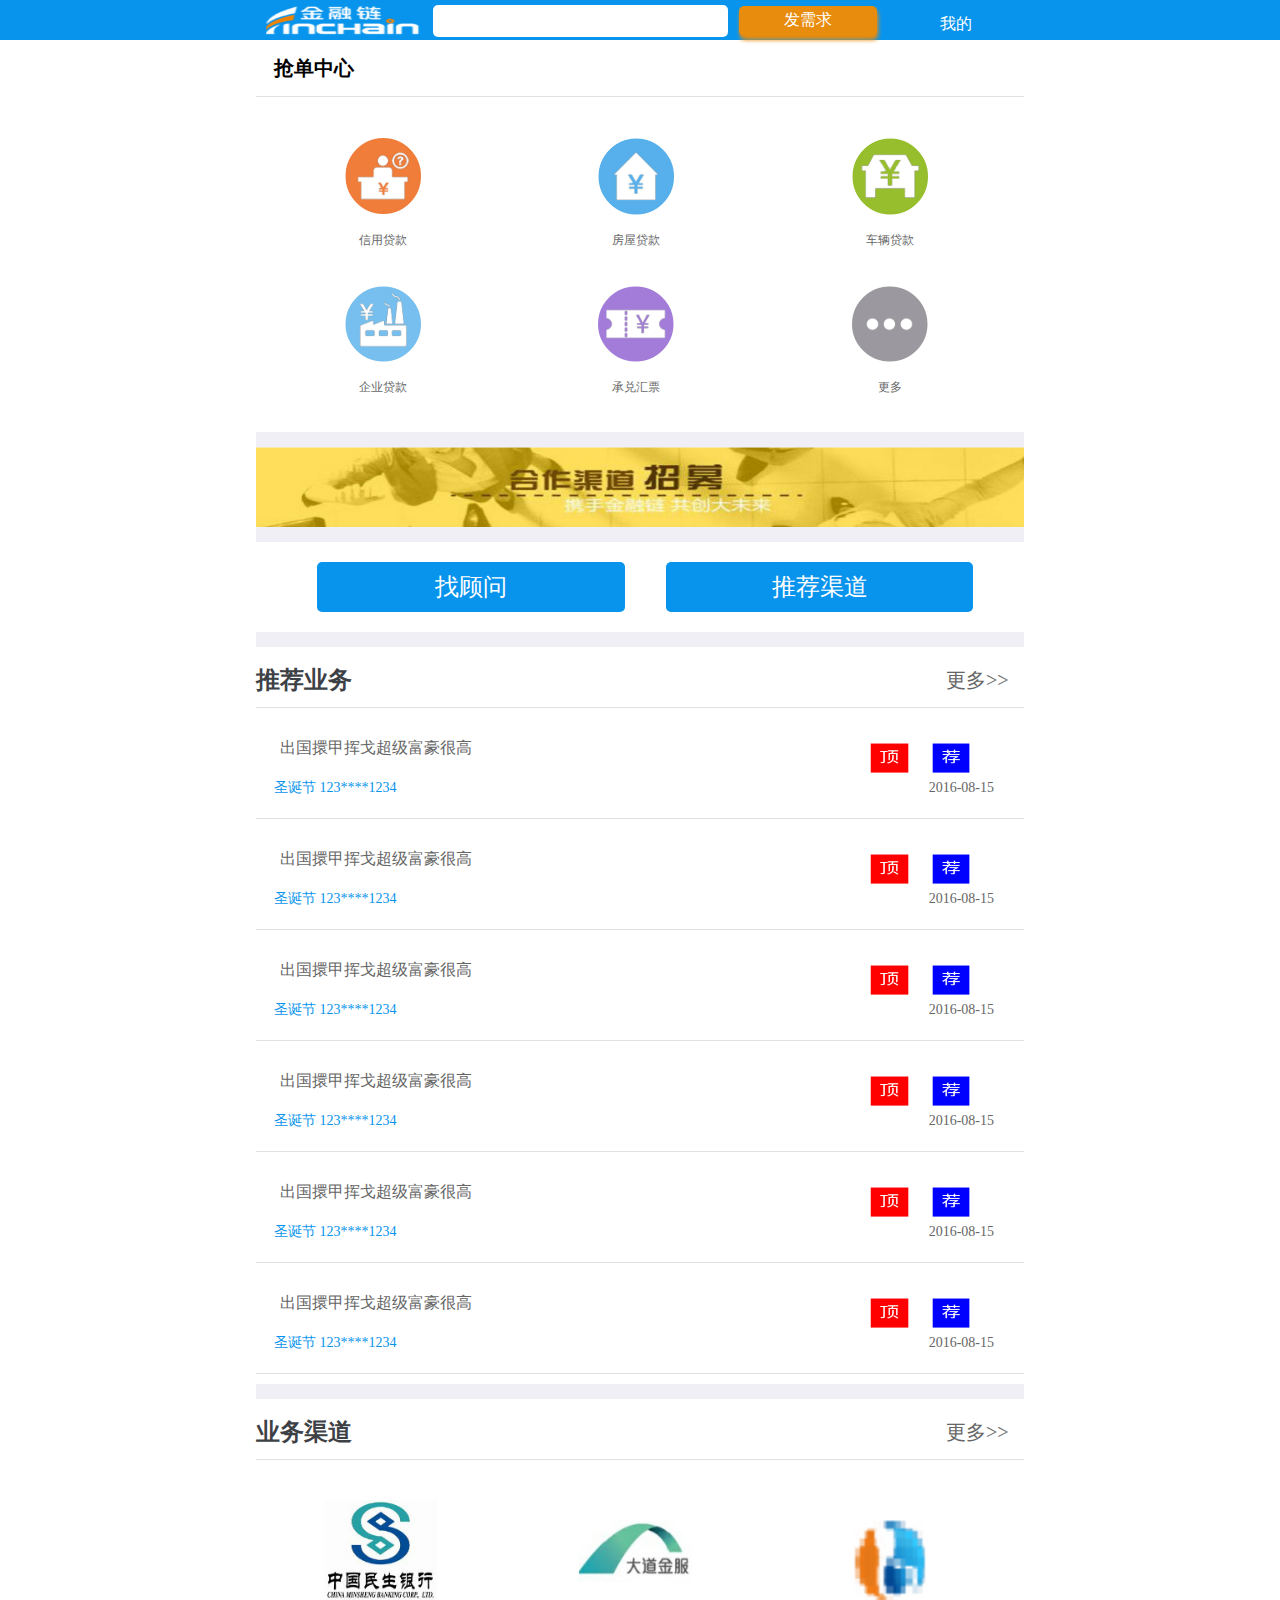
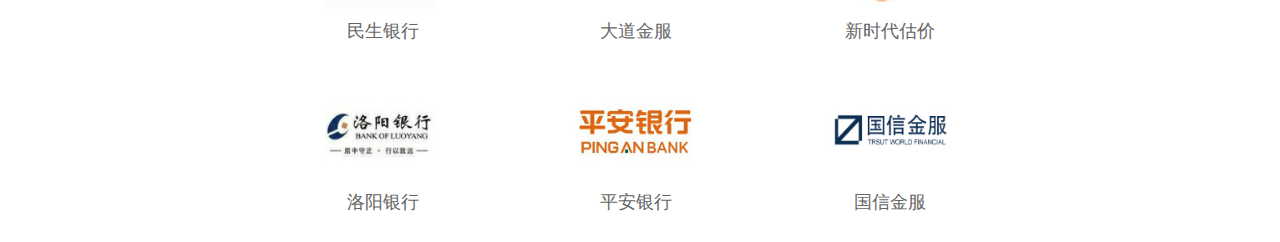
<file: index.html>
<!DOCTYPE html>
<html>
<head>
    <meta charset="UTF-8">
    <meta name="viewport"
          content="width=device-width, user-scalable=no, initial-scale=1.0, maximum-scale=1.0, minimum-scale=1.0">
    <meta http-equiv="x-ua-compatible" content="IE=edge">
    <title>抢单中心</title>
    <link rel="stylesheet" href="css/抢单中心.css" type="text/css">
    <link rel="stylesheet" href="css/clear.css" type="text/css">
    <link rel="icon" href="img/favicon.ico">
    <style type="text/css" media="screen">

    </style>


</head>
<body>
<div class="box">
    <div class="layout">
        <header class="header">
            <a href="#" class="header_logo">
                <img src="img/logo.png" alt="">
            </a>
            <input type="text" value="" class="jrl_search"/>
            <input type="button" value="发需求" class="jrl_btn">
            <a href="#"><span class="jrl_self">我的</span></a>
        </header>
    <nav class="nav">
        <h2>抢单中心</h2>
        <ul class="f-clear">
            <li><a href=""><img src="img/tu-1.png" alt="" class="tu"><p class="nav_font">信用贷款</p></a></li>
            <li><a href=""><img src="img/tu-2.png" alt="" class="tu"><p class="nav_font">房屋贷款</p></a></li>
            <li><a href=""><img src="img/tu-3.png" alt="" class="tu"><p class="nav_font">车辆贷款</p></a></li>
            <li><a href=""><img src="img/tu-4.png" alt="" class="tu"><p class="nav_font">企业贷款</p></a></li>
            <li><a href=""><img src="img/tu-5.png" alt="" class="tu"><p class="nav_font">承兑汇票</p></a></li>
            <li><a href=""><img src="img/tu-6.png" alt="" class="tu"><p class="nav_font">更多</p></a></li>
        </ul>
    </nav>
        <div class="lunbo">
            <ul>
                <li><img src="img/bg.png" alt=""></li>
            </ul>
        </div>
        <div class="center_btn">
            <a href="#"><input type="button" value="找顾问" class="center_btn1"/></a>
            <a href="#"><input type="button" value="推荐渠道" class="center_btn1 center_btn2"/></a>
        </div>
        <div class="recom_box">
           <div class="recom">
               <strong>推荐业务</strong>
               <a href="#"><span class="more">更多>></span></a>
           </div>
        </div>
        <ul class="content">
            <li>
                <h3>出国擐甲挥戈超级富豪很高</h3>
                    <a href="#" class="ding"><img src="img/ding.png" alt=""></a>
                    <a href="#" class="jian"><img src="img/jian.png" alt=""></a>
                <p class="content_font">圣诞节 123****1234 <span>2016-08-15</span></p>
            </li>
        </ul>
        <ul class="content">
            <li>
                <h3>出国擐甲挥戈超级富豪很高</h3>
                <a href="#" class="ding"><img src="img/ding.png" alt=""></a>
                <a href="#" class="jian"><img src="img/jian.png" alt=""></a>
                <p class="content_font">圣诞节 123****1234 <span>2016-08-15</span></p>
            </li>
        </ul>
        <ul class="content">
            <li>
                <h3>出国擐甲挥戈超级富豪很高</h3>
                <a href="#" class="ding"><img src="img/ding.png" alt=""></a>
                <a href="#" class="jian"><img src="img/jian.png" alt=""></a>
                <p class="content_font">圣诞节 123****1234 <span>2016-08-15</span></p>
            </li>
        </ul>
        <ul class="content">
            <li>
                <h3>出国擐甲挥戈超级富豪很高</h3>
                <a href="#" class="ding"><img src="img/ding.png" alt=""></a>
                <a href="#" class="jian"><img src="img/jian.png" alt=""></a>
                <p class="content_font">圣诞节 123****1234 <span>2016-08-15</span></p>
            </li>
        </ul>
        <ul class="content">
            <li>
                <h3>出国擐甲挥戈超级富豪很高</h3>
                <a href="#" class="ding"><img src="img/ding.png" alt=""></a>
                <a href="#" class="jian"><img src="img/jian.png" alt=""></a>
                <p class="content_font">圣诞节 123****1234 <span>2016-08-15</span></p>
            </li>
        </ul>
        <ul class="content">
            <li>
                <h3>出国擐甲挥戈超级富豪很高</h3>
                <a href="#" class="ding"><img src="img/ding.png" alt=""></a>
                <a href="#" class="jian"><img src="img/jian.png" alt=""></a>
                <p class="content_font">圣诞节 123****1234 <span>2016-08-15</span></p>
            </li>
        </ul>
       <footer class="footer">
           <div class="recom_box">
               <div class="recom">
                   <strong>业务渠道</strong>
                   <a href="#"><span class="more">更多>></span></a>
               </div>
           </div>
           <ul class="f-clear">
               <li><a href="#"><img src="img/bank-1.png" alt="" class="bank"><p class="footer_font">民生银行</p></a></li>
               <li><a href="#"><img src="img/bank-2.png" alt="" class="bank"><p class="footer_font">大道金服</p></a></li>
               <li><a href="#"><img src="img/bank-3.png" alt="" class="bank"><p class="footer_font">新时代估价</p></a></li>
               <li><a href="#"><img src="img/bank-4.png" alt="" class="bank"><p class="footer_font">洛阳银行</p></a></li>
               <li><a href="#"><img src="img/bank-5.png" alt="" class="bank"><p class="footer_font">平安银行</p></a></li>
               <li><a href="#"><img src="img/bank-6.png" alt="" class="bank"><p class="footer_font">国信金服</p></a></li>
           </ul>
       </footer>
</div>
</div>
</body>
</html>
</file>
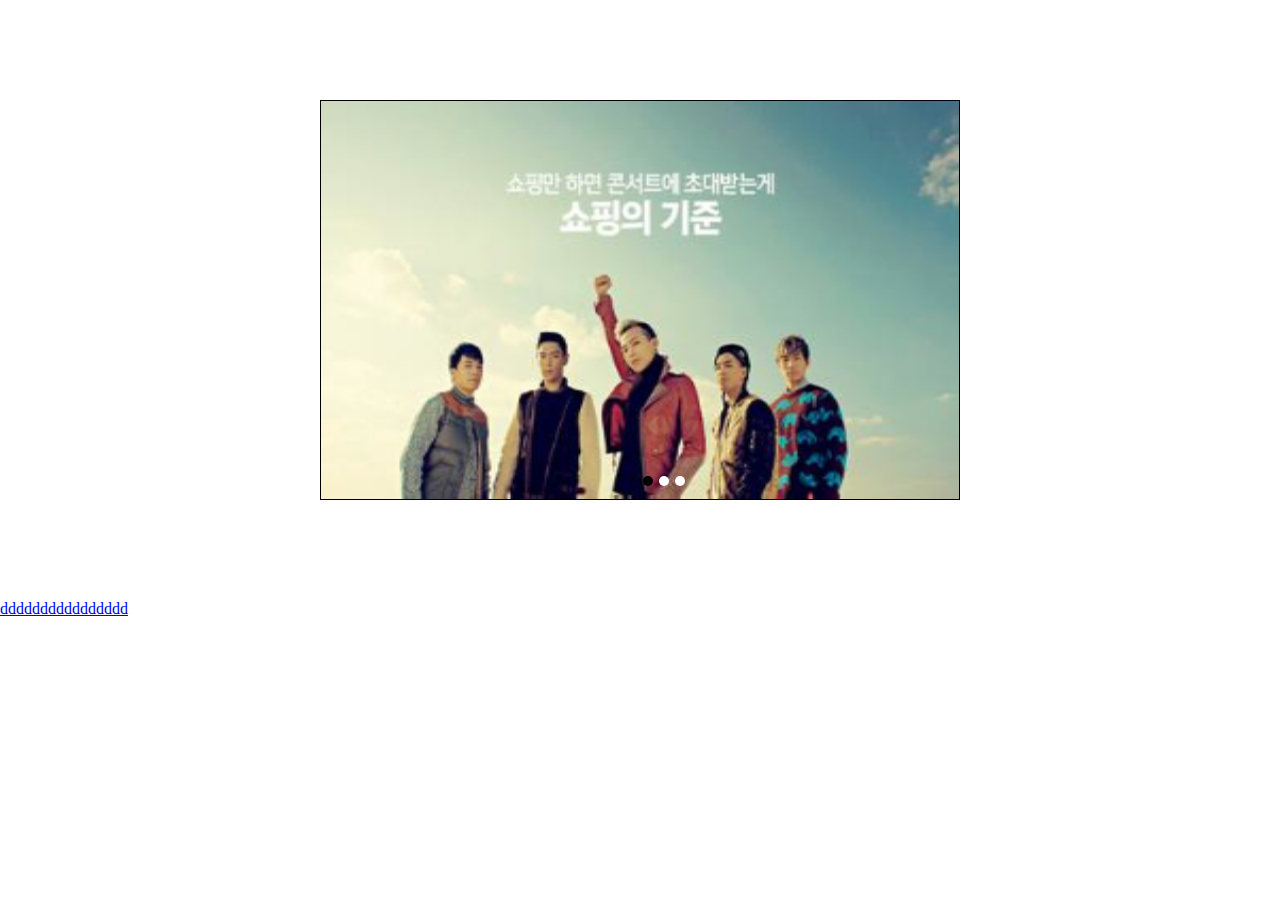
<file: lunbo.html>
<!DOCTYPE html>
<html>
<head>
    <meta charset="UTF-8">
    <meta name="viewport"
          content="width=device-width, user-scalable=no, initial-scale=1.0, maximum-scale=1.0, minimum-scale=1.0">
    <title>轮播</title>
    <style type="text/css" media="screen">
        body,html{
            width: 100%;
        }
        *{
            margin: 0;
            padding: 0;
        }
        ul,li{
            list-style: none;
        }
        .box{
            width: 50%;
            height: 400px;
            margin: 100px auto;
            border: 1px solid #000000;
            overflow: hidden;
            position: relative;
            box-sizing: border-box;
        }
        ul:nth-of-type(1){
            width: 500%;
            height: 100%;
            overflow: hidden;
        }
        .item{
            float: left;
            width: 20%;
            height: 100%;
            /*border:1px solid #ccc;*/
            box-sizing: border-box;
        }
        .item img{
            width: 100%;
            height: 100%;
            display: block;
            font-size: 0;
        }
        ul:nth-of-type(2){
            position: absolute;
            left:50%;
            bottom:10px;
        }
        ul:nth-of-type(2) li{
            width: 10px;
            height: 10px;
            border-radius: 50%;
            float: left;
            background-color: #fff;
            margin: 3px;
        }
        ul:nth-of-type(2) .current{
            background-color: #000;
        }

    </style>

</head>
<body>
<div class="box">
    <ul>
        <li class="item"><img src="img/gd1.jpg" alt=""></li>
        <li class="item"><img src="img/top.jpg" alt=""></li>
        <li class="item"><img src="img/gd2.jpg" alt=""></li>
        <li class="item"><img src="img/gd1.jpg" alt=""></li>
        <li class="item"><img src="img/top.jpg" alt=""></li>
    </ul>
    <ul>
        <li class="point current"></li>
        <li class="point"></li>
        <li class="point"></li>
    </ul>
</div>
<a href="#">dddd</a><a href="#">dddd</a><a href="#">dddd</a><a href="#">dddd</a>

<script type="text/javascript">
    (function(){
        var box=document.querySelector('.box');
        var item=document.querySelector('img');
      var width=box.clientWidth;
//        var width=item.offsetWidth;
        var ul=document.querySelectorAll('ul')[0];
        var point=document.querySelectorAll('.point');


        function addTransition(){
            ul.style.transition='all .5s ease';
        }
        function  addTranslateX(x){
            ul.style.transform='TranslateX('+x+'px)';
        }
        function  removeTransition(){
            ul.style.transition='none';
        }


        var index=1;
        var timer=null;

        timer=setInterval(function(){
            index++;
            addTransition();
            addTranslateX(-index*width);
            setPoint();

        },3000);


        ul.addEventListener('webkitTransitionEnd',function(e){
            if(index >= 4){
                index=1;
                removeTransition();
                addTranslateX(-index*width);
                setPoint();
            }else if(index <= 0){
                index=3;
                removeTransition();
                addTranslateX(-index*width);
                setPoint();
            }
        });



        var start=0;
        var end=0;
        var step=0;
        ul.addEventListener('touchstart',function(e){
            clearInterval(timer);
            start= e.touches[0].clientX;
        });
        ul.addEventListener('touchmove',function(e){
            e.preventDefault();
            end= e.touches[0].clientX;
            step=start-end;
            addTransition();
            addTranslateX(-index*width - step);
        });
        ul.addEventListener('touchend',function(e){
            if(Math.abs(step) > width * 1/3 && end!=0){
                if(step>0){
                    index++;
                }else{
                    index--;
                }
            }
            clearInterval(timer);
            addTransition();
            addTranslateX(-index*width);
            setPoint();

            timer = setInterval(function(){
                index++;
                addTransition();
                addTranslateX(-index * width);
            },2000);

            start = 0;
            end = 0;
            step = 0;

        },false);

        function setPoint(){
            var pointIndex = index;
            for(var i=0; i<point.length; i++){
                point[i].classList.remove('current');
            }
            if(index >= 4 ){
                pointIndex = 1;
            }else if(index <= 0){
                pointIndex = 3;
            }
            point[pointIndex-1].classList.add('current');
        }

    })()
</script>
</body>
</html>
</file>
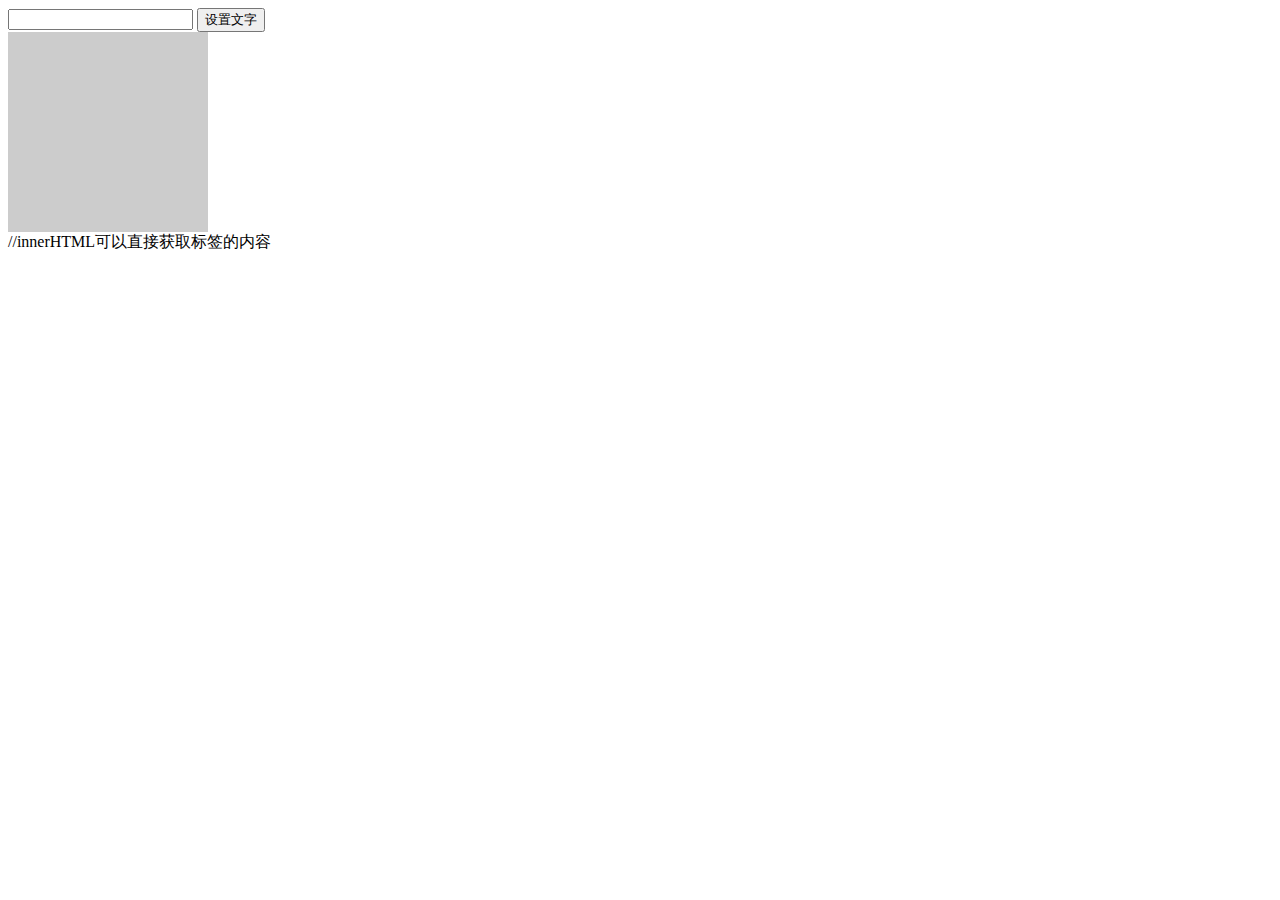
<file: code/innerHTML的使用.html>
<!DOCTYPE html>
<html>
<head>
    <meta charset="UTF-8">
    <title>innerHTML的使用</title>
    <style>
        div{
            width: 200px;
            height: 200px;
            background-color: #cccccc;
        }
    </style>

</head>
<body>

<input type="text" value="" id="tex" />
<input type="button" value="设置文字" id="btn"/>
<div id="dv"></div>
//innerHTML可以直接获取标签的内容
<script type="text/javascript">
    window.onload=function(){
        var oBtn = document.getElementById('btn');
        var oTex = document.getElementById ('tex');
        var oDiv = document.getElementById ('dv');

        oBtn.onclick=function(){
            oDiv.innerHTML = oTex .value;
        }
    };
</script>
</body>
</html>
</file>
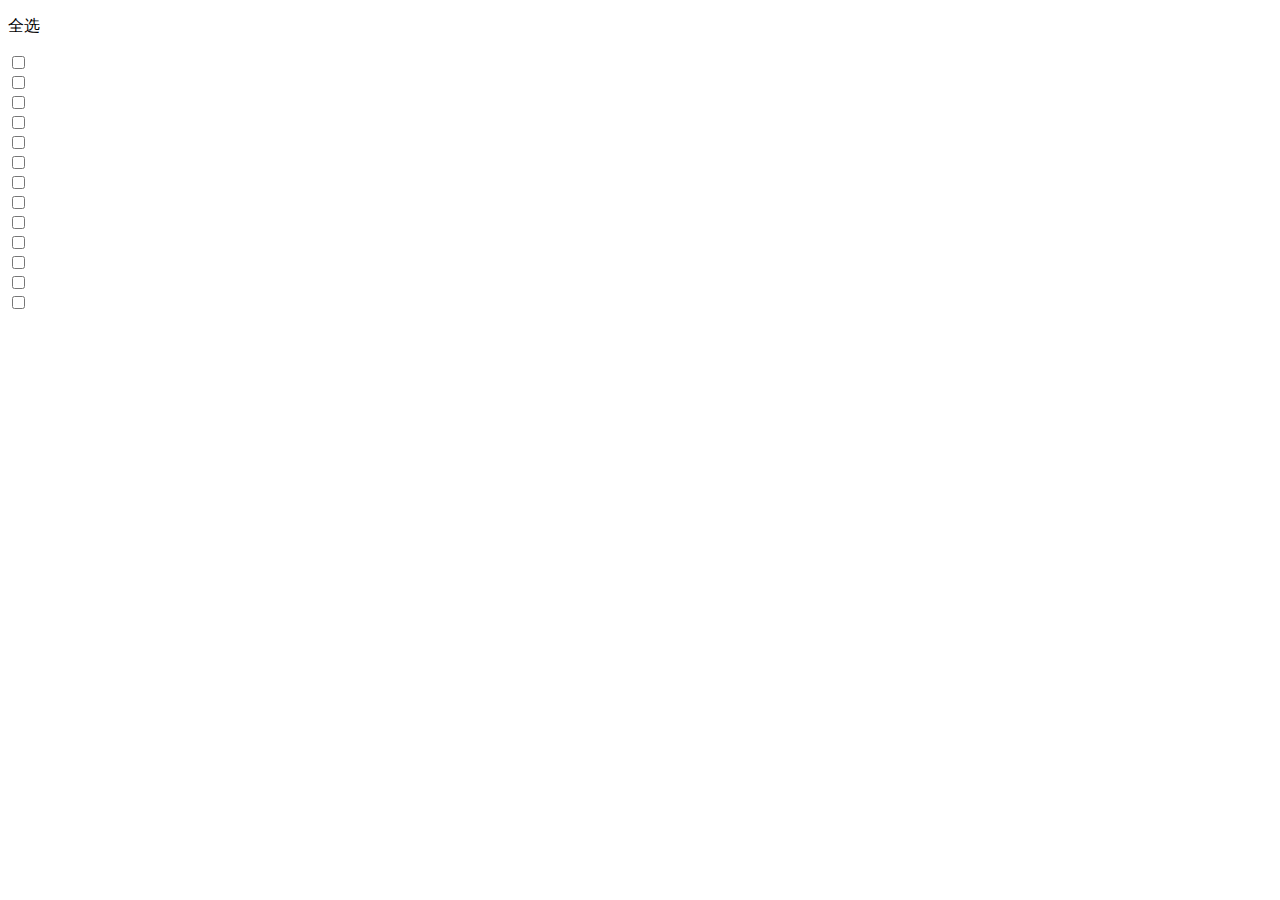
<file: code/多选.html>
<!DOCTYPE html>
<html>
<head>
    <meta charset="UTF-8">
    <title>多选</title>
</head>
<body>
<p id="btn">全选</p>
<input type="checkbox"/><br>
<input type="checkbox"/><br>
<input type="checkbox"/><br>
<input type="checkbox"/><br>
<input type="checkbox"/><br>
<input type="checkbox"/><br>
<input type="checkbox"/><br>
<input type="checkbox"/><br>
<input type="checkbox"/><br>
<input type="checkbox"/><br>
<input type="checkbox"/><br>
<input type="checkbox"/><br>
<input type="checkbox"/><br>
<script type="text/javascript">
    var aBtn=document.getElementById('btn');
    var aInput=document.getElementsByTagName('input');
    var i=0;
    aBtn.onclick=function(){
        for(i=0;i<aInput.length;i++){
            if(aInput[i].checked==true){
                aInput[i].checked=false;
            }else{
                aInput[i].checked=true;
            }

        }

    }

</script>

</body>
</html>
</file>
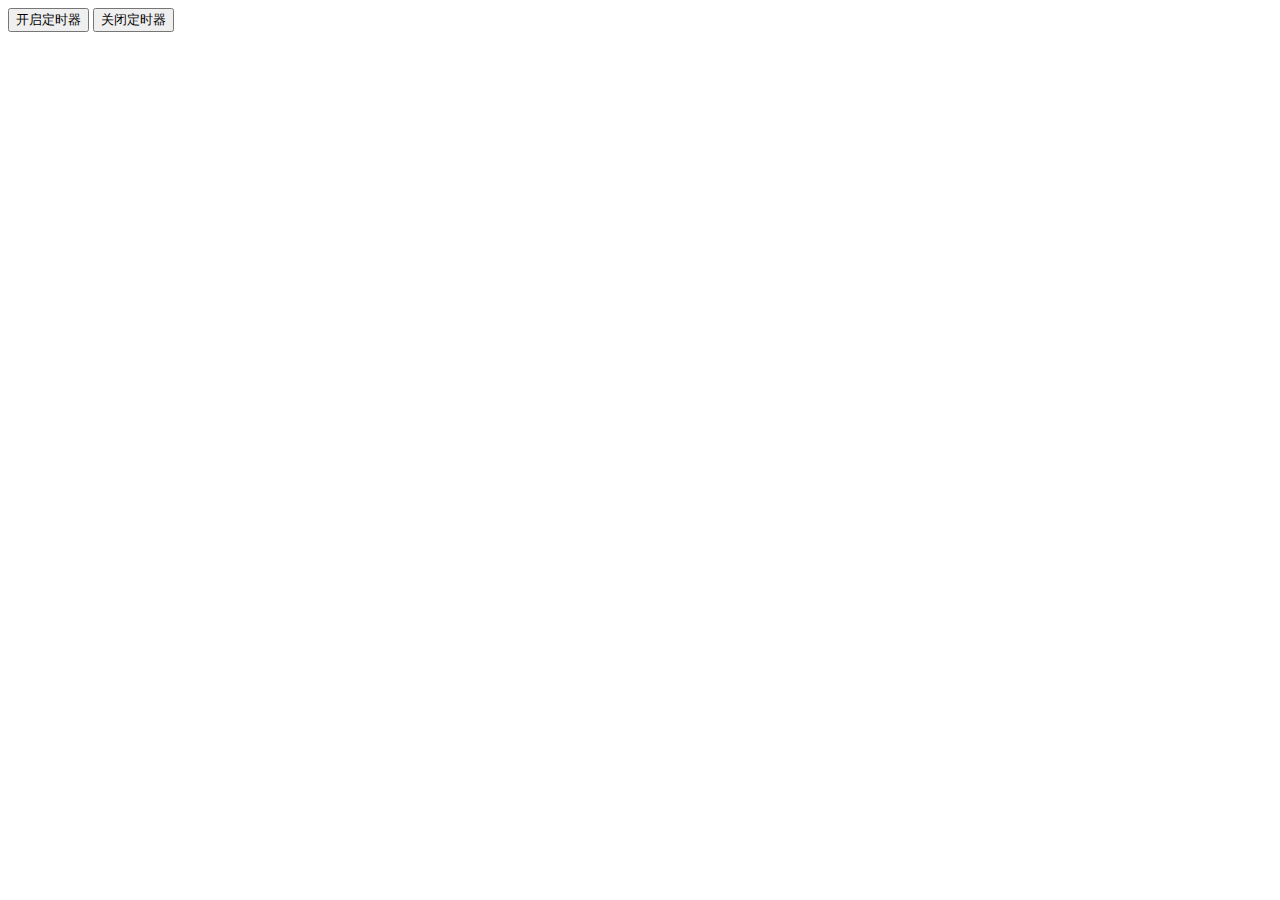
<file: code/定时器.html>
<!DOCTYPE html>
<html>
<head>
    <meta charset="UTF-8">
    <title>定时器</title>
    <script type="text/javascript">
        function show(){
            alert('a');
        }
        window.onload=function(){
            var aBtn1=document.getElementById('btn1');
            var aBtn2=document.getElementById('btn2');
            var timer=null;


            aBtn1.onclick=function(){
                timer=setInterval(show,3000);
            };
            aBtn2.onclick=function(){
                clearInterval(timer);//timer是让知道清除哪个定时器
            }
        }
    </script>
</head>
<body>
<input id="btn1" type="button" value="开启定时器"/>
<input id="btn2" type="button" value="关闭定时器"/>
</body>
</html>
</file>
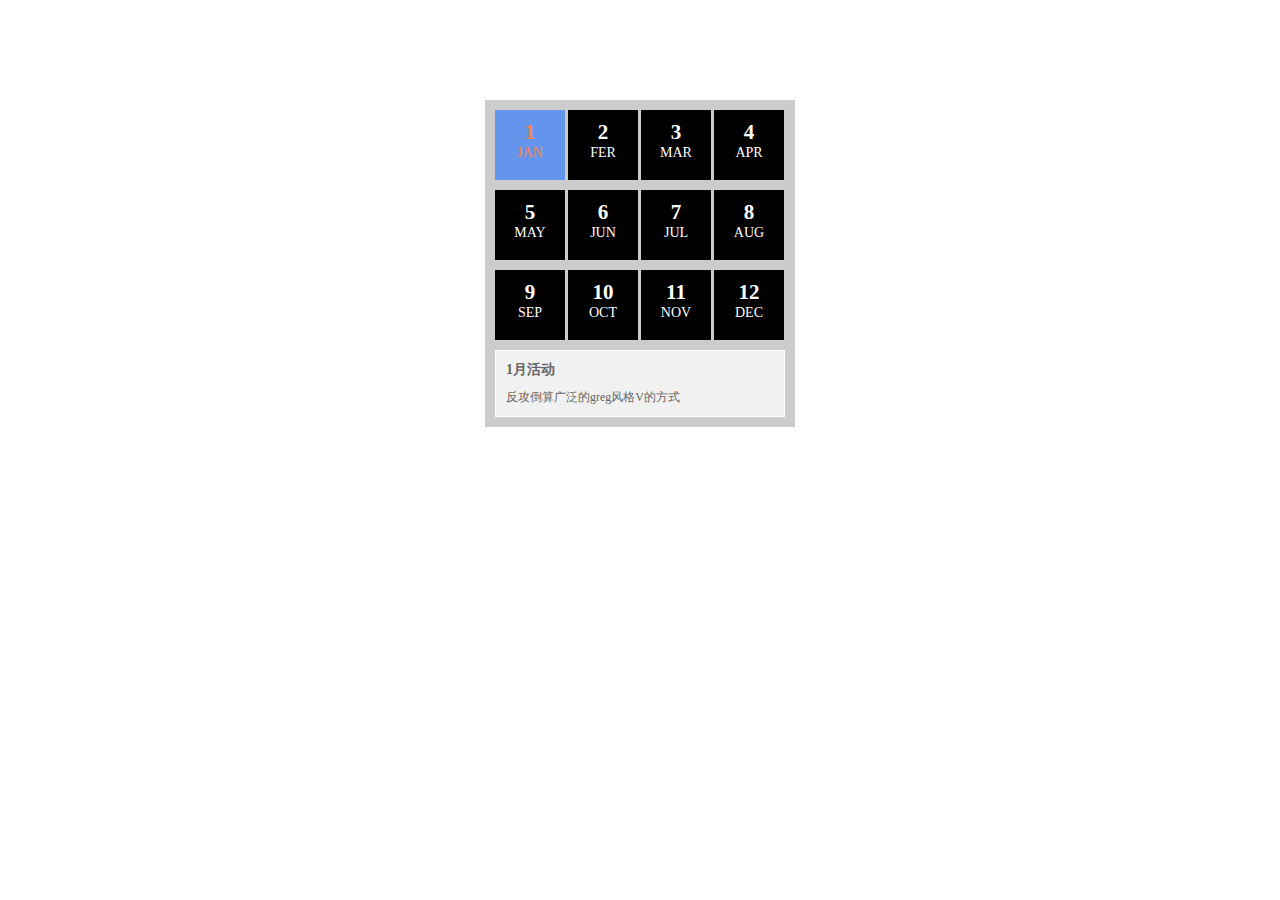
<file: code/日历.html>
<!DOCTYPE html>
<html>
<head>
    <meta charset="UTF-8">
    <title>日历</title>
    <style>
        div,ul,li,h2,p{
            margin: 0;
            padding: 0;
        }
        ul{
            list-style: none;
            overflow: hidden;
        }
        #tab{
            width: 300px;
            margin:100px auto;

            background-color: #ccc;
            padding:0 0 10px 10px;
        }
        #tab li{
            width: 50px;
            height: 50px;
            display: block;
            background-color: #000;
            text-align: center;
            color: #fff;
            padding: 10px;
            font-size: 14px;
            font-family: 微软雅黑;
            margin:10px 3px 0 0;
            float: left;
        }
        .text{
            color:#666;
            background:#f1f1f1;
            border:1px solid #fff;
            margin:10px 10px 0 0;
            padding:5px;
        }
        .text h2{
            font-size: 14px;
            padding: 5px;
        }
        .text p{
            font-size: 12px;
            padding: 5px;
        }
       #tab li.active{
            background-color: cornflowerblue;
            color: coral;
        }




    </style>


    <script type="text/javascript">
        window.onload=function(){
            var oLi=document.getElementsByTagName('li');
            var otex=document.getElementById('tab').getElementsByTagName('div')[0];
            var i=0;
            var arr=[
                "元旦：1月1日至3日放假三天。",
                "春节：2月2日至8日放假7天。",
                "妇女节：3月8日妇女节，与我无关。",
                "清明节：4月3日至5日放假3天",
                "劳动节：4月30日至5月2日放假3天。",
                "端午节：6月4日至6日放假3天。",
                "小暑：7月7日小暑。不放假。",
                "七夕节：8月6日七夕节。不放假。",
                "中秋节：9月10日至12日放假3天。",
                "国庆节：10月1日至7日放假7天。",
                "立冬：11月8日立冬。不放假。",
                "艾滋病日:12月1日废除奴隶制国际日:12月2日。"

            ];

            for(i = 0; i < oLi.length; i++){

                oLi[i].index=i;
               oLi[i].onmousemove=function(){
                   for(i = 0;i < oLi.length; i++){
                       oLi[i].className='';
                   }
                   this.className ='active';

                   otex.innerHTML='<h2>'+(this.index+1)+'月活动</h2><p>'+arr[this.index]+'</p>';
               }
            }
        };
    </script>
</head>
<body>

    <div id="tab">
        <ul>
            <li class="active"><h2>1</h2><p>JAN</p></li>
            <li><h2>2</h2><p>FER</p></li>
            <li><h2>3</h2><p>MAR</p></li>
            <li><h2>4</h2><p>APR</p></li>
            <li><h2>5</h2><p>MAY</p></li>
            <li><h2>6</h2><p>JUN</p></li>
            <li><h2>7</h2><p>JUL</p></li>
            <li><h2>8</h2><p>AUG</p></li>
            <li><h2>9</h2><p>SEP</p></li>
            <li><h2>10</h2><p>OCT</p></li>
            <li><h2>11</h2><p>NOV</p></li>
            <li><h2>12</h2><p>DEC</p></li>
        </ul>
        <div class="text">
            <h2>1月活动</h2>
            <p>反攻倒算广泛的greg风格V的方式</p>
        </div>
    </div>

</body>
</html>
</file>
<file: css/抢单中心.css>
html,body{
    font-size: 62.5%;
    font-family: 微软雅黑;
    width: 100%;
}
body{
    width: 100%;
}
.box{
    background: #0894ec;
    width: 100%;
    height: 40px;
    line-height: 40px;
}
.layout{
   min-width: 300px;
    max-width: 768px;
    /*width: 100%;*/
    height: 500px;
    margin:0 auto;
    position: relative;
}
     /*头部*/
.header{
    /*background: #0894ec;*/
    width: 100%;
    height: 40px;
    line-height: 40px;
}
.header img{
    width: 20%;
    height: 30px;
    padding:5px 10px;
}

.jrl_search{
    width: 38%;
    height: 30px;
    vertical-align: 16px;
    border-radius: 5px;
    border: 0;
}
.jrl_btn{
    width: 18%;
    height: 30px;
    background-color: #E88C0D;
    color: #fff;
    font-size: 16px;
    border: 0;
    vertical-align: 15px;
    border-radius: 5px;
    box-shadow: 1px 4px 4px #E88C0D;
    margin-left: 1%;
}
.jrl_self{
    width: 12%;
    height: 30px;
    line-height: 30px;
    color: #fff;
    font-size: 16px;
    vertical-align: 11px;
    text-align: right;
    display: inline-block;
}
.nav{
   /* width: 100%;
    height: 5rem;
    line-height: 5rem;*/

}
.nav h2{
    color: #000;
    font-size: 20px;
    font-weight: 600;
    line-height: 2rem;
    border-bottom:1px solid #E1E1E1;
    padding: 18px;
    margin-bottom: 1rem;
}
.nav ul{
    width: 100%;
    margin-top: 2rem;
    padding:10px 0;
}
.nav ul li{
    width: 33%;
    /*height: 70px;*/
    float: left;
    margin: 10px 0;
    text-align: center;
}
.tu{
    width: 30%;
    height: 30%;
    display: block;
    margin: 0 auto;
}
.nav_font{
    padding: 5px;
}
.lunbo{
    width: 100%;
    overflow: hidden;
    border-bottom: 15px solid #F0EFF5;
    border-top:15px solid #F0EFF5;
    position: relative;
}
.lunbo ul li{
    height:8rem;
}
.lunbo img{
    width: 100%;
    height: 100%;
}
.lunbo ul{
    width: 100%;
    height: 100%;
    /*position: absolute;*/
    left:0;
}

.center_btn{
    width: 100%;
    padding: 2rem 0;
}
.center_btn1{
    width: 40%;
    height: 5rem;
    border: 0;
    border-radius: 5px;
    background-color: #0894EC;
    color: #fff;
    font-size: 24px;
    margin-left: 8%;
}
.center_btn2{
    margin-left: 5%;
}
.recom_box{
    width: 100%;
    height: 6rem;
    border-top:15px solid #F0EFF5;
    border-bottom:1px solid #E1E1E1;

}
.recom{
    width: 100%;
    line-height: 3rem;
    padding: 18px 0;
    font-size: 24px;
    color: #3D4145;
}
.more{
    font-size: 20px;
    color: #666;
    float: right;
    margin-right: 2%;
}

.content{
    margin:10px 0;
    padding:10px 0;
    text-indent: 1.5em;
    border-bottom:1px solid #E1E1E1;
    position: relative;
}
.content h3{
    width: 75%;
    text-indent: 1.5em;
    font-size: 16px;
}

.ding img,.jian img{
    width: 5%;
    height: 30%;
    position: absolute;
    top: 25%;
    left: 80%;
}

.jian img {
    left:88%;
}
.content_font{
    width: 100%;
    font-size: 14px;
    color: #0894EC;
}
.content_font span{
    color: #666;
    margin-right: 30px;
    float: right;
}

.footer ul{
    width: 100%;
    margin-top: 2rem;
    padding:10px 0;
}
.bank{
    width: 50%;
    height: 50%;
    display: block;
    margin:0 auto;

}
.footer ul li{
    width: 33%;
    /*height: 70px;*/
    float: left;
    margin: 10px 0;
    text-align: center;
}
.footer_font{
   font-size: 18px;
}
</file>
<file: css/clear.css>
/*清楚浏览器默认样式*/
body {
    font-size: 12px;
    line-height: 1.666;
    color: #666;
}

body, input {
    font-family: "verdana";
}

body, h1, h2, h3, h4, h5, h6, ul, ol, li, p, dl, dt, dd, table, th, td {
    margin: 0;
    padding: 0
}

table, th, td, img {
    border: 0
}

em, i, th {
    font-style: normal;
    text-decoration: none
}

h1, h2, h3, h4, h5, h6, th {
    font-size: 100%;
    font-weight: normal
}

input, select, button, textarea, table {
    margin: 0;
    font-family: inherit;
    font-size: 100%
}

input {
    outline: none;
}

ul, ol {
    list-style: none
}

table {
    border-collapse: collapse;
    border-spacing: 0
}

th, caption {
    text-align: left
}

a {
    color: #666;
    text-decoration: none;
}

.f-clear:before, .f-clear:after {
    content: '';
    display: block;
    clear: both;
    overflow: hidden;
    font-size: 0;
    height: 0;
    line-height: 0;
}
</file>
